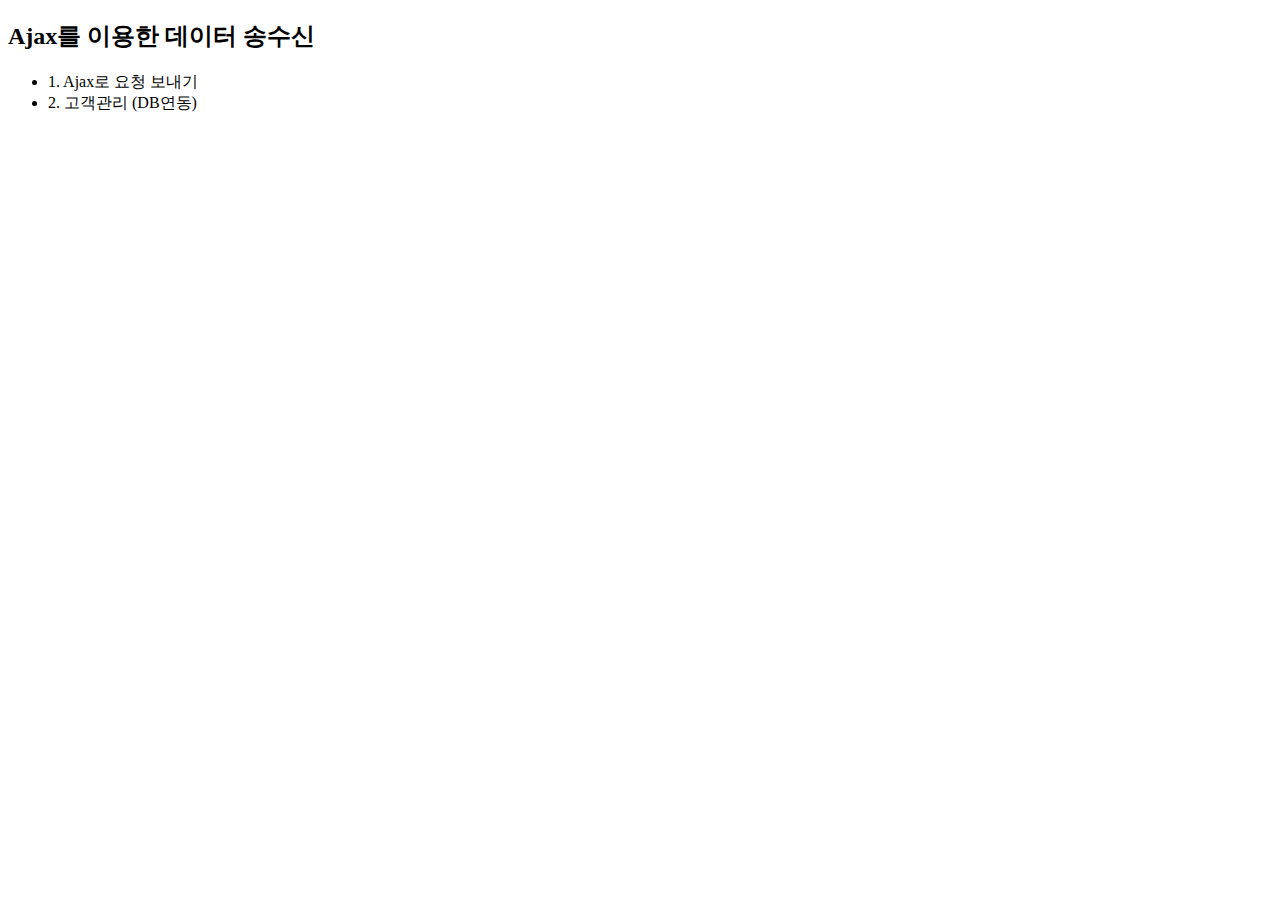
<file: ajaxtest/src/main/resources/templates/index.html>
<!DOCTYPE html>
<html lang="ko" xmlns:th="http://thymeleaf.org">
<head>
    <meta charset="UTF-8">
    <meta name="viewport" content="width=device-width, initial-scale=1.0">
    <title>Ajax Test</title>
</head>
<body> 
    <h2>Ajax를 이용한 데이터 송수신</h2>

    <ul>
        <li><a th:href="@{/ajaxForm1}">1. Ajax로 요청 보내기</a></li>
        <li><a th:href="@{/customer}">2. 고객관리 (DB연동) </a></li>
    </ul>

</body>
</html>
</file>
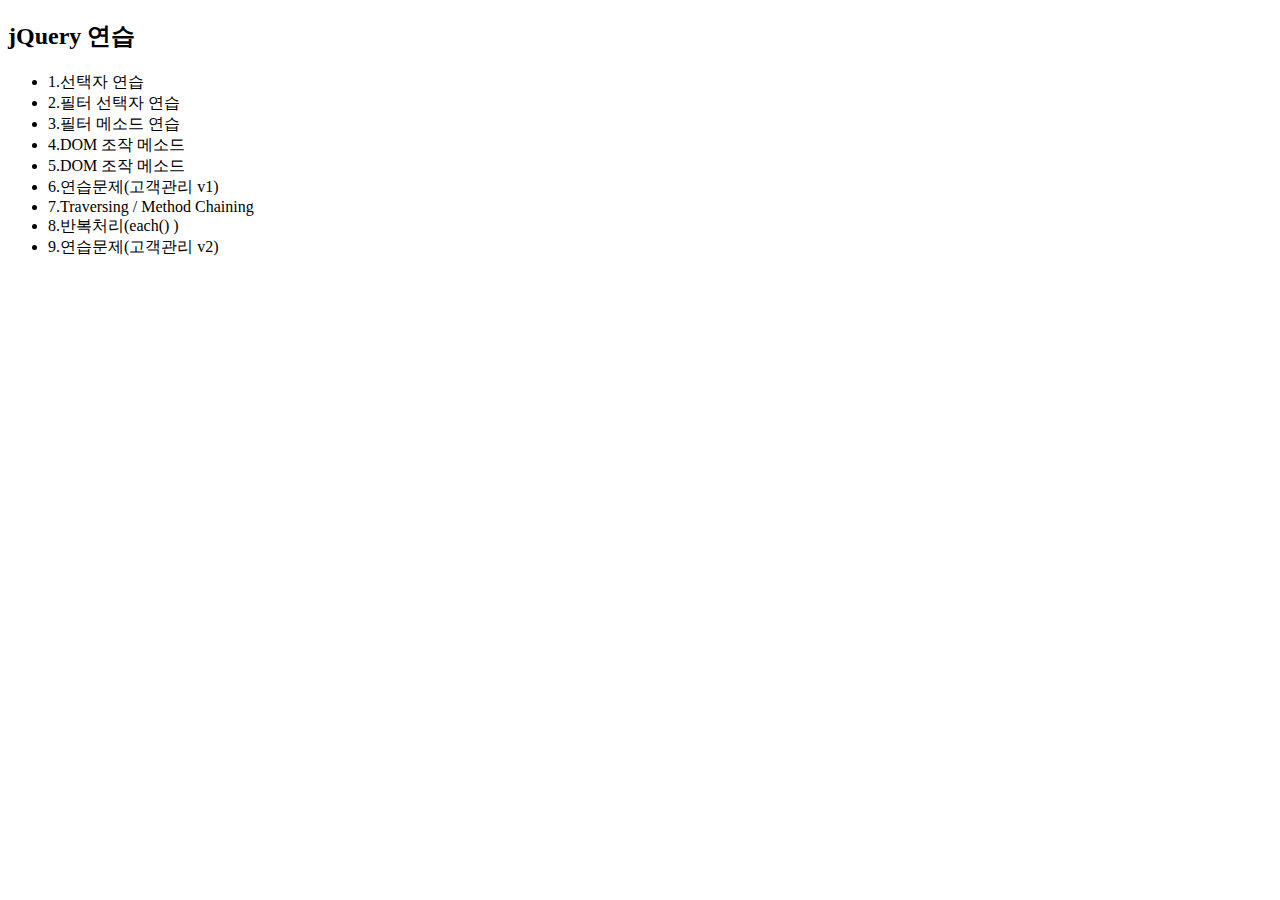
<file: jquery1/src/main/resources/templates/index.html>
<!DOCTYPE html>
<html xmlns:th="http://www.thymeleaf.org">

<head>
	<meta charset="UTF-8">
	<title>Insert title here</title>
	<script th:src="@{/script/jquery-3.7.1.min.js}"></script>
	<script>
		// 문서가 준비되면 function()을 실행 
		/* jQuery('document').ready(function(){
			alert("aaaa");
		}); // document body가 모두 준비되면 이걸 실행하세요! , 오류나 경고창이 안나옴 ~
		
		$('document').ready(function(){
			alert("aaaa");
		}); */
		/*  $(function(){
			let tag = $("h2") // h2관련된 태그에 접근을 한다 
			//tag.css("color","red","backgrounColor","yellow") //속성명-값 한 쌍임 
			tag.css({"color":"red","background-color":"yellow"}); //속성명-값 한 쌍임 
		});  */
		$(function () {
			let result = $("h2").css({ "color": "red", "background-color": "yellow" }); //속성명-값 한 쌍임 
			console.log(result);
		});


	</script>
</head>

<body>
	<h2>jQuery 연습</h2>
	<ul>
		<li><a th:href="@{/selector}">1.선택자 연습</a></li>
		<li><a th:href="@{/filter}">2.필터 선택자 연습</a></li>
		<li><a th:href="@{/filter_method}">3.필터 메소드 연습</a></li>

		<li><a th:href="@{/manipulation}">4.DOM 조작 메소드 </a></li>
		<li><a th:href="@{/classTest}">5.DOM 조작 메소드 </a></li>
		<li><a th:href="@{/exam1}">6.연습문제(고객관리 v1) </a></li>
		<li><a th:href="@{/traversing}">7.Traversing / Method Chaining</a></li>
		<li><a th:href="@{/each}">8.반복처리(each() )</a></li>
		<li><a th:href="@{/customer}">9.연습문제(고객관리 v2) </a></li>
		
	</ul>

</body>
</file>
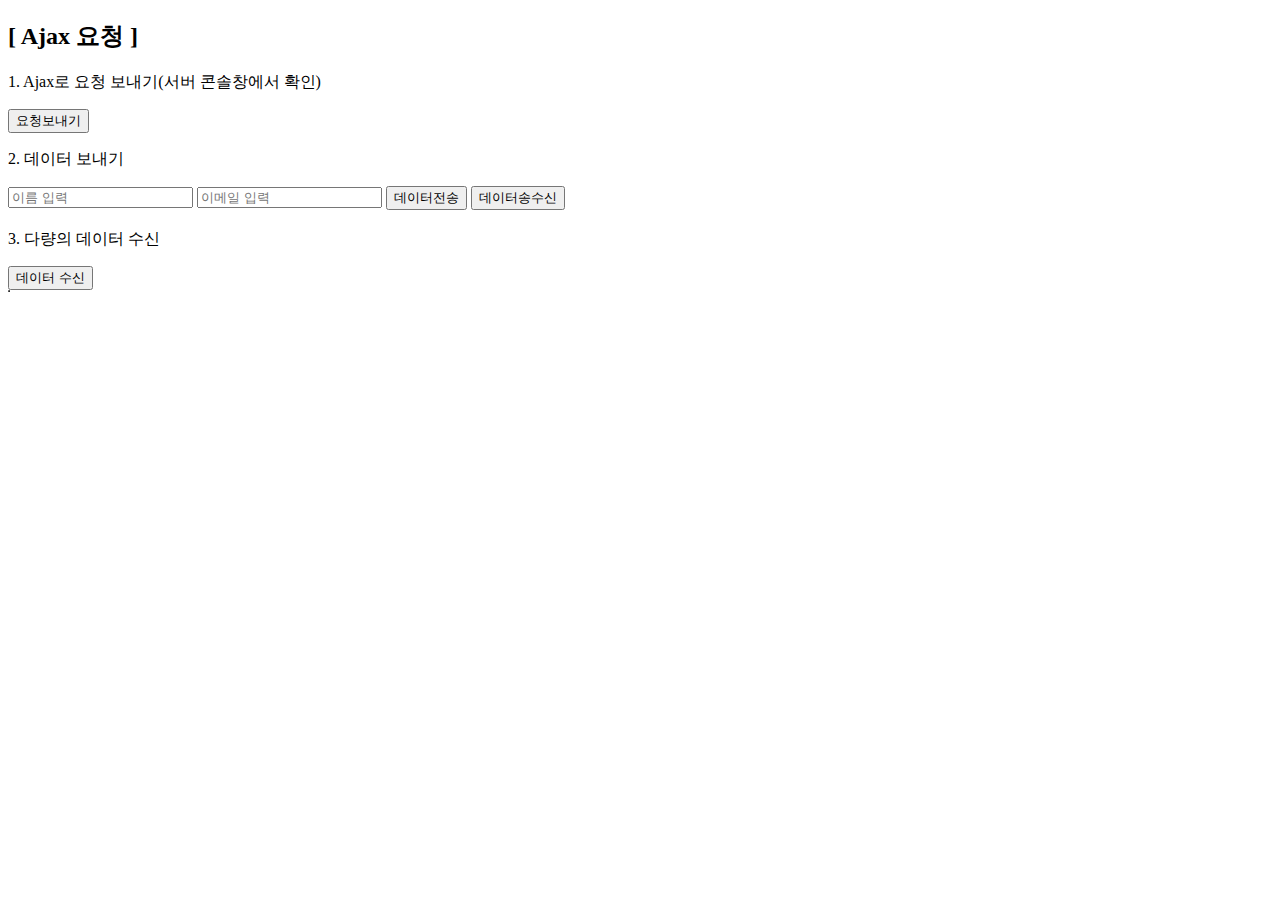
<file: ajaxtest/src/main/resources/templates/ajaxForm1.html>
<!DOCTYPE html>
<html lang="ko" xmlns:th="http://thymeleaf.org">
<head>
    <meta charset="UTF-8">
    <meta name="viewport" content="width=device-width, initial-scale=1.0">
    <title>Ajax 데이터 송수신</title>
    <script th:src="@{/script/jquery-3.7.1.min.js}"></script>
    <script>
        $(function(){
            $("#reqBtn1").on("click",ajax_req1);
            $("#reqBtn2").on("click",ajax_req2);
            $("#reqBtn3").on("click",ajax_req3);
            $("#reqBtn4").on("click",ajax_req4);

        });

        function ajax_req1() {
            $.ajax({
                url:"ajaxReq1"
                , method:"GET"
                , success : function (resp) {
                    alert("성공!"+resp);
                }
                , error : function (resp) {
                    alert("실패!"+resp)
                }
            })
        }

        function ajax_req2() {
            let username =  $("#username").val();
            let email =  $("#email").val();

            // let sendData ='{"username":username,"email":email}';  // JSON 형태로 변환 (Map형태)
            // JSON.parse(sendData) // 껍데기 벗겨서 완전한 JSON형태로 변환
            // JSON.stringify(sendData) // JSON형태를 문자열로 변환

            let sendData ={"username":username,"email":email};  // JSON 형태로 변환 (Map형태)
            
            $.ajax({
                url:"ajaxReq2",
                method:"POST",
                data:sendData,
                success: function (resp) {
                    $("#result").html("<span style='color:red;'>"+resp+"</span>");
                    
                }
            })
        }

        function ajax_req3() {
            let username =  $("#username").val();
            let email =  $("#email").val();
            
            let sendData ={"username":username,"email":email};  // JSON 형태로 변환 (Map형태)
            
            $.ajax({
                url:"ajaxReq3",
                method:"POST",
                data:sendData,
                success: function (resp) {
                    let data =`이름 : ${resp["username"]} <br>이메일 : ${resp["email"]}`;
                    $("#result").html("<span style='color:red;'>"+data+"</span>");
                }
            })
        }

        function ajax_req4() {
            $.ajax({
                url:"ajaxReq4",
                method:"GET",
                success: output // 함수 연결만 해줌, 인자는 자동으로 넘어감
            })
        }

        function output(resp) {
            let str= "<tr> <th>이름</th> <th>이메일</th> </tr>";
            $.each(resp,function(index, item){
                let data = `<tr> 
                                <td>${item["username"]}</td>
                                <td>${item["email"]}</td>
                            <tr>`;
                str+=data;
            })  
            $("#result2").html(str);
        }
    </script>

</head>
<body>
    
    <div class="container">
        <h2>[ Ajax 요청 ]</h2>
        <p>1. Ajax로 요청 보내기(서버 콘솔창에서 확인)</p>
        <input type="button" id="reqBtn1" value="요청보내기">
        <br>
        
        <p>2. 데이터 보내기</p>
            <input type="text" id="username" placeholder="이름 입력">
            <input type="text" id="email" placeholder="이메일 입력">
            <input type="button" id="reqBtn2" value="데이터전송">
            <input type="button" id="reqBtn3" value="데이터송수신">
        <br>

        <h3 id="result"></h3>
        
        <p>3. 다량의 데이터 수신</p>
            <input type="button" id="reqBtn4" value="데이터 수신">

        <table id="result2" border="1"></table>

    </div>
    
</body>
</html>
</file>
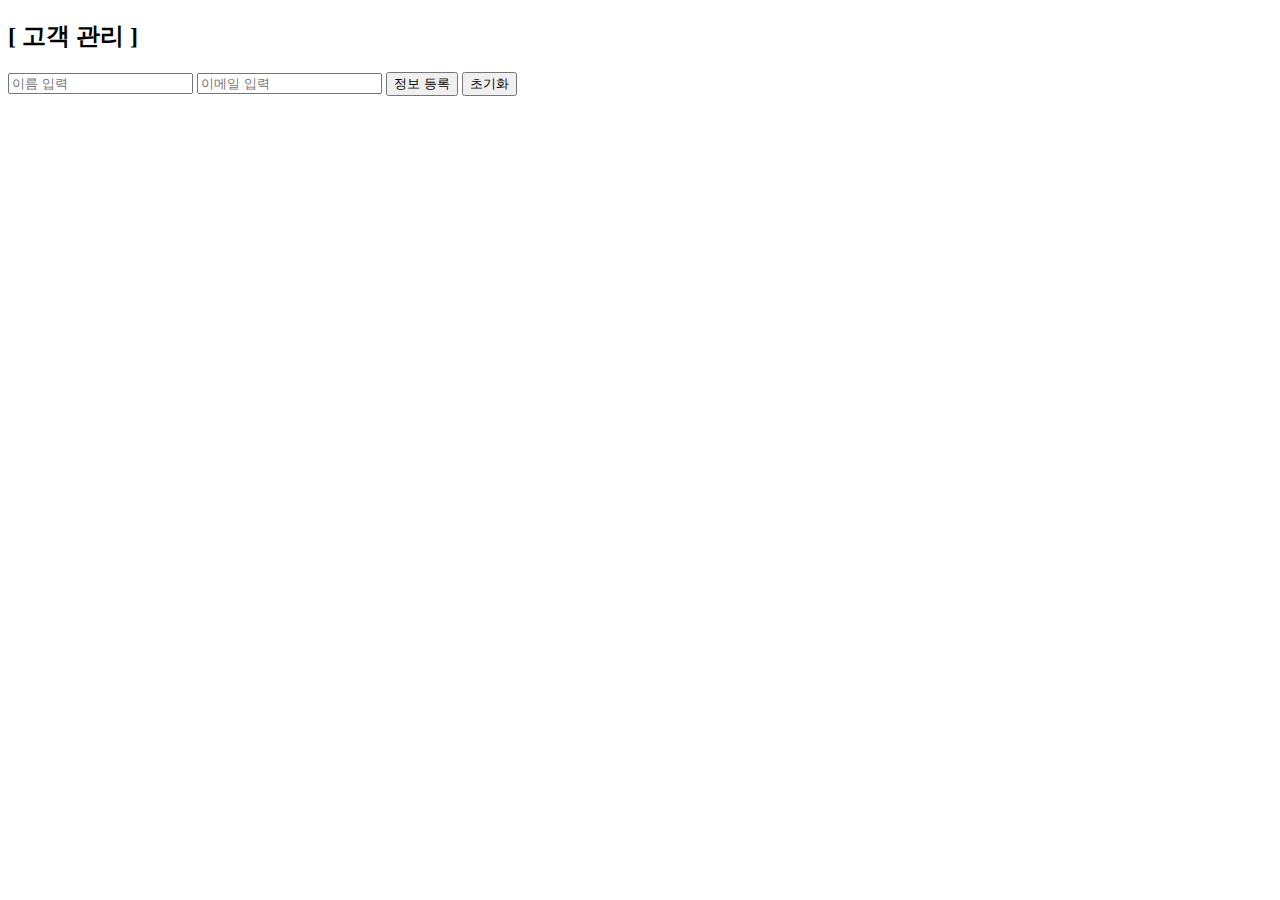
<file: ajaxtest/src/main/resources/templates/customer.html>
<!DOCTYPE html>
<html lang="ko" xmlns:th="http://thymeleaf.org">
<head>
    <meta charset="UTF-8">
    <meta name="viewport" content="width=device-width, initial-scale=1.0">
    <title>고객관리</title>
    <script th:src="@{/script/jquery-3.7.1.min.js}"></script>

    <script>
        $(function () {
            $("#add").on("click",add);
            init(); // DB에 존재하는 전체 데이터 
        })
        
        function init() {
            $.ajax({
                url:"selectAll",
                method:"GET",
                success: output
            })                              
        }
        // 모든 정보를 출력하는 함수 [{dto},{dto},{dto},...]
        function output(resp) {
            let receivedData = '';
            $.each(resp, function(index, item) {
                receivedData += `
                                <div>
                                    번호 : ${item["customerNum"]} /
                                    이름 : ${item["username"]} /
                                    이메일 : ${item["email"]} 
                                    <input type="button" class="delBtn" value="삭제" data_no="${item['customerNum']}">
                                </div>`;
            });
            $("#result").html(receivedData);
            $(".delBtn").on("click", deleteCustomer);
        }

        // 고객 정보 삭제 함수
        function deleteCustomer() {
            let data = $(this); // input 태그
            if(!confirm("정말 삭제하겠습니까? ")) return;
            $.ajax({
                url:"delete",
                method:"GET",
                data : {"customerNum":data.attr("data_no") },
                success: function(resp) {
                    if(resp){
                        data.parent().remove();
                    }
                }
            })
        }

        // 사용자가 입력한 정보를 DB에 저장
        function add() {
            let username = $("#username").val();
            let email    = $("#email").val();

            let sendData = { "username": username, "email": email };  // JSON 형태로 변환 (Map형태)

            $.ajax({
                url: "insert",
                method: "POST",
                data: sendData,
                success: function (resp) {
                    let receivedData = `
                                        <div>
                                            번호 : ${resp["customerNum"]} /
                                            이름 : ${resp["username"]} /
                                            이메일 : ${resp["email"]} 
                                            <input type="button" class="delBtn" value="삭제" data_no="${resp['customerNum']}">
                                        </div>`;
                    $("#result").prepend(receivedData);
                    $(".delBtn").on("click", deleteCustomer);
                }
            })
        }
        
    </script>

</head>
<body>
    <div class="container">

        <h2> [ 고객 관리 ] </h2>
        <form>
            <input type="text" id="username" placeholder="이름 입력">
            <input type="text" id="email" placeholder="이메일 입력">
            
            <input type="button" id="add" value="정보 등록">
            <input type="reset"  value="초기화">
        </form>

        <p id="result"></p>

    </div>
        


</body>
</html>
</file>
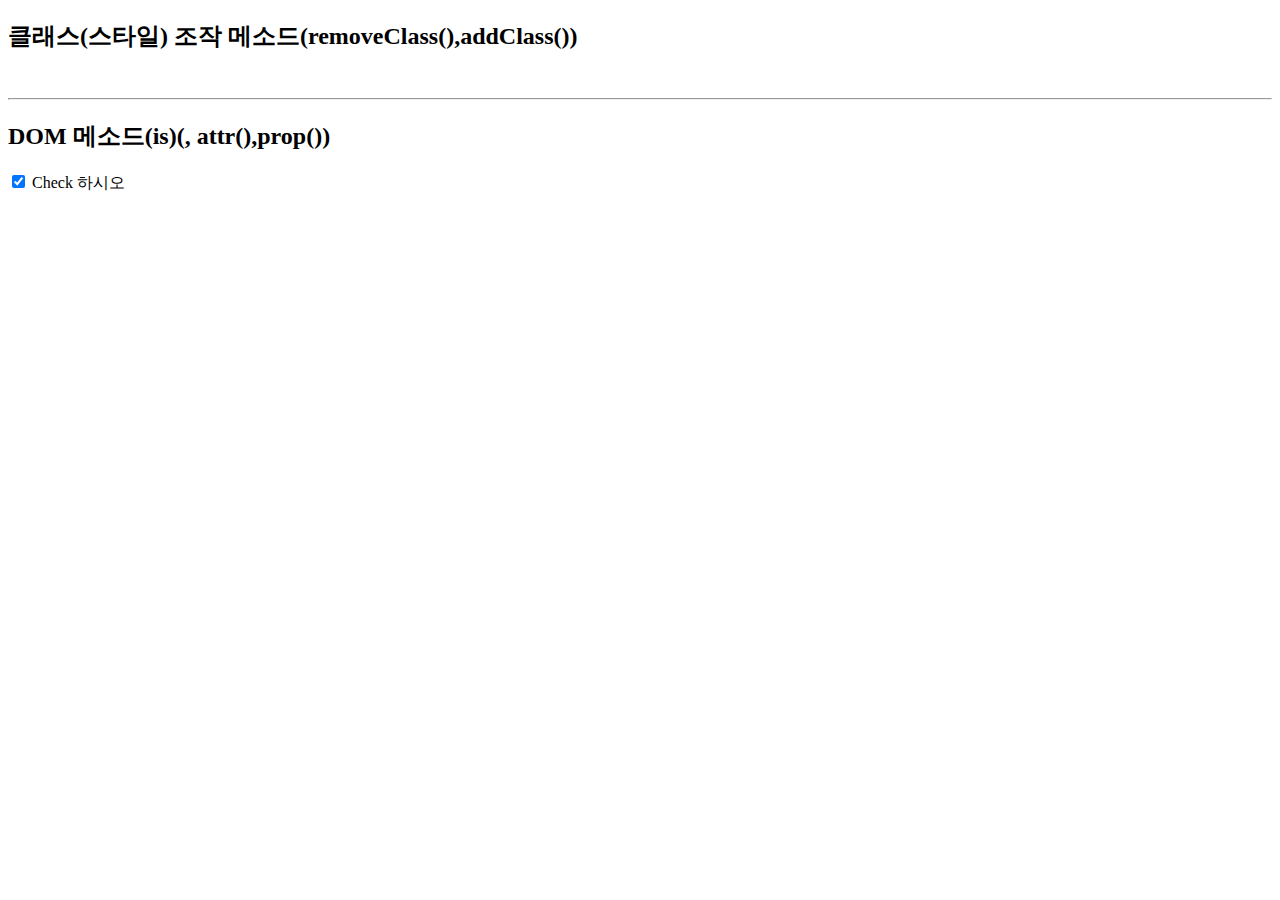
<file: jquery1/src/main/resources/templates/classTest.html>
<!DOCTYPE html>
<html lang="en" xmlns:th="http://www.thymeleaf.org">

<head>
    <meta charset="UTF-8">
    <meta name="viewport" content="width=device-width, initial-scale=1.0">
    <title>클래스 조작 메소드</title>
    <script th:src="@{/script/jquery-3.7.1.min.js}"></script>
    <style>
        img {
            background: #555;
        }

        img.type1 {
            background: rgba(186, 204, 79);
        }

        img.type2 {
            background: #a13d93;
        }

        img.type3 {
            background: #6acadd;
        }

        img.type4 {
            background: #dc7b7b;
        }

        img.type5 {
            background: #9beb9f;
        }
    </style>
    <script>
        $(function () {
            $("img").on("click", function () {
                let n = Math.ceil(Math.random() * 5);
                let existClass = $(this).attr('class');
                console.log(existClass)
                $(this).removeClass(existClass).addClass("type" + n);
            })

            $("input").on('change', function () {
                let status = $(this);
                console.log(status);
                $("#result").html(
                    ".attr('checked'): <b>" + status.attr("checked") + "</b><br>" +
                    ".prop('checked'): <b>" + status.prop("checked") + "</b><br>" +
                    ".is('checked'): <b>" + status.is("checked") + "</b><br>"



                );
            })



        });
    </script>
</head>

<body>

    <h2>클래스(스타일) 조작 메소드(removeClass(),addClass())</h2>
    <div>
        <img th:src="@{/images/dog1.png}" alt="" class="type5">
        <img th:src="@{/images/dog2.png}" alt="">
        <img th:src="@{/images/dog3.png}" alt="">
        <img th:src="@{/images/dog4.png}" alt="">
        <img th:src="@{/images/dog5.png}" alt="">

    </div>
    <hr>
    <h2>DOM 메소드(is)(, attr(),prop())</h2>
    <p>
        <input type="checkbox" id="check1" checked="checked">
        <label for="check1">Check 하시오</label><br>
    <div id="result"></div>


    </p>


</body>

</html>
</file>
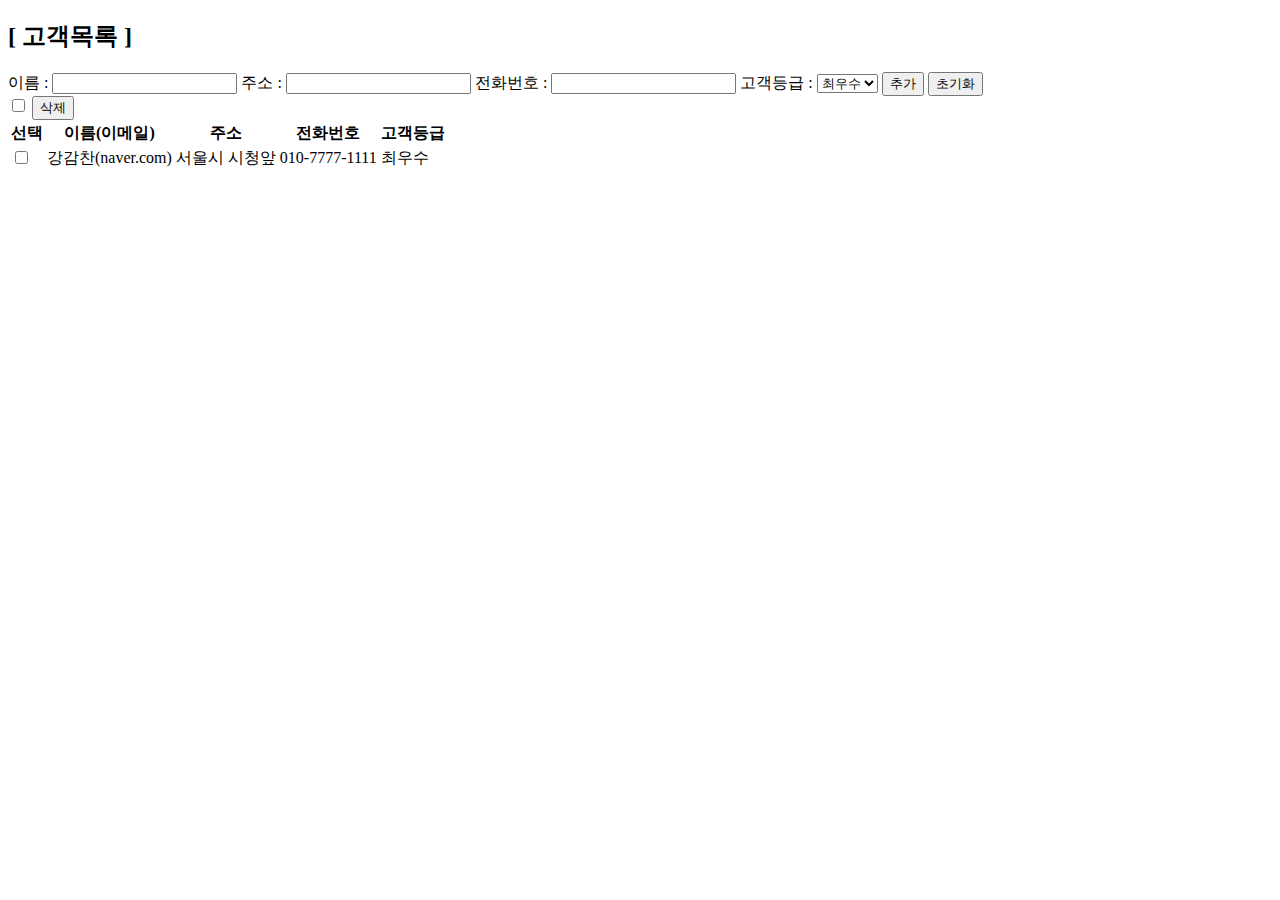
<file: jquery1/src/main/resources/templates/customer.html>
<!DOCTYPE html>
<html lang="ko" xmlns:th="http://www.thymeleaf.org">

<head>
    <meta charset="UTF-8">
    <meta name="viewport" content="width=device-width, initial-scale=1.0">
    <title>Customer Exam V02</title>

    <link rel="stylesheet" th:href="@{/style/customer.css}">    

    <script th:src="@{/script/jquery-3.7.1.min.js}"></script>
    <script>
        $(function () {
            // 멤버 선택
            $("#checkAll").on("click", function () {
                if ($(this).is(":checked")) {       // is() : 판단 여부 동적으로 확인
                    $("#memberTable input[type='checkbox']").prop("checked", true);     // prop() : 동적으로 상태 변환
                }
                else $("#memberTable input:checkbox").prop("checked", false);
            })

            // 멤버 삭제
            $("#deleteMember").on("click", function () {
                let data = $("#memberTable input:checkbox:checked").parent().parent(); // 부모의 부모 : tr태그
                console.log(data)
                data.remove();
            })

            // 멤버 추가
            $("#insertMember").on("click", memberAdd);

            function memberAdd() {
                let name = $("#name").val();
                let addr = $("#addr").val();
                let phone = $("#phone").val();
                let grade = $("#grade option:selected").val();
                let data = `<tr>
                                <td><input type="checkbox"></td>
                                <td>${name}</td>
                                <td>${addr}</td>
                                <td>${phone}</td>
                                <td>${grade}</td>
                            </tr>`;
                $("#memberTable").append(data);
                resetAll();
            }

            // 등록 상자 초기화
            function resetAll() {
                $("#name").val('');
                $("#addr").val('');
                $("#phone").val('');
                $("#grade").val("최우수");
            }
        });
    </script>
</head>

<body>
    <div id="container"></div>

    <h2 id="title">[ 고객목록 ]</h2>
    <div >
        <!-- 고객정보 입력창 -->
        <form action="" id="inputForm">
            이름 : <input type="text" id="name">
            주소 : <input type="text" id="addr">
            전화번호 : <input type="text" id="phone">
            고객등급 : 
            <select name="grade" id="grade">
                <option value="최우수">최우수</option>
                <option value="우수">우수</option>
                <option value="일반">일반</option>
            </select>
            <input type="button" id="insertMember" value="추가">
            <input type="reset" id="resetMember" value="초기화">
        </form>
    </div>
    

    <div id="action">
        <input type="checkbox" id="checkAll">
        <input type="button" id="deleteMember" value="삭제"> <!--this 위의를 싿다 날려야-->
    </div>
    <table id="memberTable">
        <tr>
            <th>선택</th>
            <th>이름(이메일)</th>
            <th>주소</th>
            <th>전화번호</th>
            <th>고객등급</th>
        </tr>
        <tr>
            <td><input type="checkbox"></td>
            <td>강감찬(naver.com)</td>
            <td>서울시 시청앞</td>
            <td>010-7777-1111</td>
            <td>최우수</td>
        </tr>

        

    </table>


</body>

</html>
</file>
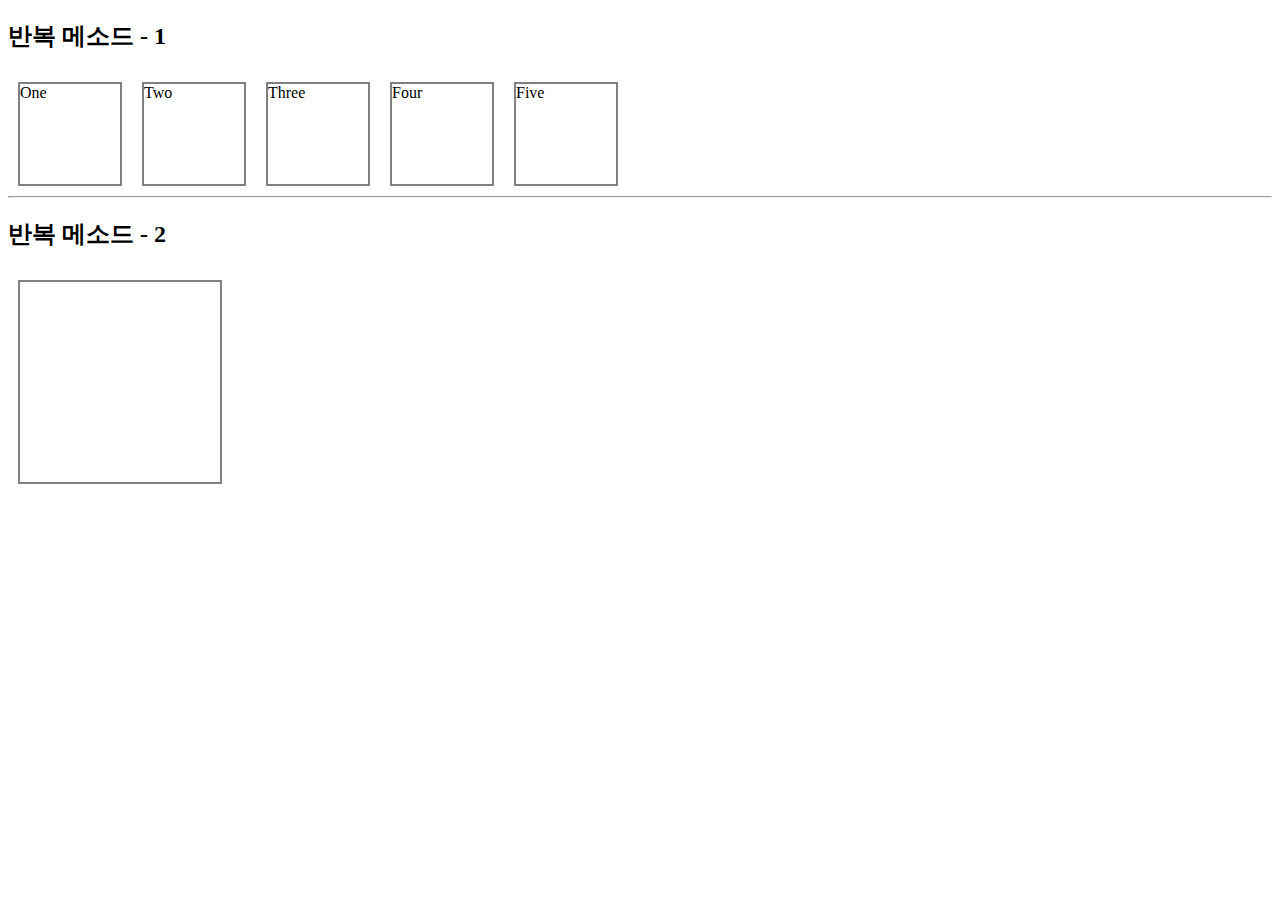
<file: jquery1/src/main/resources/templates/each.html>
<!DOCTYPE html>
<html lang="ko" xmlns:th="http://www.thymeleaf.org">
<head>
    <meta charset="UTF-8">
    <meta name="viewport" content="width=device-width, initial-scale=1.0">
    <title>반복 메소드 (each)</title>
    <style>
        div{
            width: 100px;
            height: 100px;
            border: 2px solid gray;
            float: left;
            margin: 10px;
        }
        hr{
            clear: both;
        }
        
        div#item{
            width: 200px;
            height: 200px;
            border: 2px solid gray;
            
        }
    </style>
    <script th:src="@{/script/jquery-3.7.1.min.js}"></script>
    <script>
        $(function(){
            let color=['red','orange','blue','yellow','green'];
            let tag = $("div");
            console.log(tag.length);
            $.each(tag, function (index, item) {
                $(this).css("background-color",color[index]);
            });

            // 1초마다 색깔을 3종류 난수로 발생
            setInterval(changeColor,1000);
            
            function changeColor(){
                let x = Math.floor(Math.random()*256);
                let y = Math.floor(Math.random()*256);
                let z = Math.floor(Math.random()*256);
                // let color = "rgb(" + x + "," + y + "," + z + ")";
                let color = `rgb(${x},${y},${z})`;
                $("#item").css("background-color",color);
            };
        })
    </script>
</head>
<body>
    <h2>반복 메소드 - 1</h2>
    
    <div>One</div>
    <div>Two</div>
    <div>Three</div>
    <div>Four</div>
    <div>Five</div>
    
    <hr>

    <h2>반복 메소드 - 2</h2>
    <div id="item"></div>

</body>
</html>
</file>
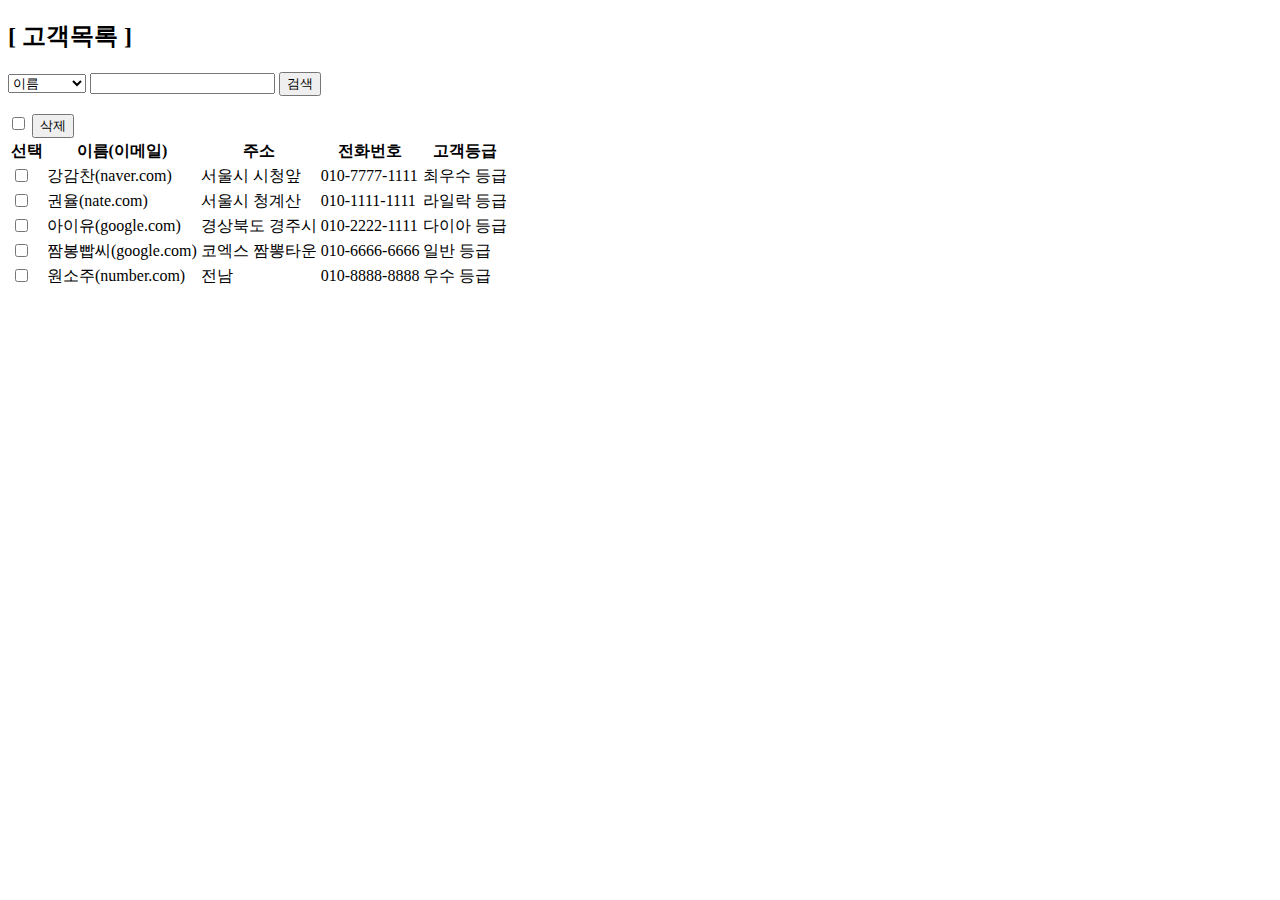
<file: jquery1/src/main/resources/templates/exam1.html>
<!DOCTYPE html>
<html lang="ko" xmlns:th="http://www.thymeleaf.org">

<head>
    <meta charset="UTF-8">
    <meta name="viewport" content="width=device-width, initial-scale=1.0">
    <title>Document</title>
    <script th:src="@{/script/jquery-3.7.1.min.js}"></script>
    <script>
        // $(함수) - ready(랜더링 하기 전) == load(랜더링까지 마친 상태) 
        //  함수 : anonymous function
        //  jQuery 객체 ==> $("선택자") ==> CSS선택자
        // event 입히기 : on() == addEventListener()

        $(function () {
            $("#checkAll").on("click", function () {
                if ($(this).is(":checked")) {       // is() : 판단 여부 동적으로 확인
                    $("#memberTable input[type='checkbox']").prop("checked", true);     // prop() : 동적으로 상태 변환
                }
                else $("#memberTable input:checkbox").prop("checked", false);
            })
            //
            $("#deleteMember").on("click", function () {
                let data = $("#memberTable input:checkbox:checked").parent().parent(); // 부모의 부모 : tr태그
                console.log(data)
                data.remove();
            })

        });
    </script>
</head>

<body>
    <div id="container"></div>

    <h2 id="title">[ 고객목록 ]</h2>
    <div>
        <form action="" method="POST">
            <select name="searchType" id="">
                <option value="name">이름</option>
                <option value="grade">고객 등급</option>

            </select>
            <input type="text" name="searchText">
            <input type="button" value="검색">

        </form>
    </div><br>
    <div id="action">
        <input type="checkbox" id="checkAll">
        <input type="button" id="deleteMember" value="삭제"> <!--this 위의를 싿다 날려야-->
    </div>
    <table id="memberTable">
        <tr>
            <th>선택</th>
            <th>이름(이메일)</th>
            <th>주소</th>
            <th>전화번호</th>
            <th>고객등급</th>
        </tr>
        <tr>
            <td><input type="checkbox"></td>
            <td>강감찬(naver.com)</td>
            <td>서울시 시청앞</td>
            <td>010-7777-1111</td>
            <td>최우수 등급</td>
        </tr>
        <tr>
            <td><input type="checkbox"></td>
            <td>권율(nate.com)</td>
            <td>서울시 청계산</td>
            <td>010-1111-1111</td>
            <td>라일락 등급</td>
        </tr>
        <tr>
            <td><input type="checkbox"></td>
            <td>아이유(google.com)</td>
            <td>경상북도 경주시</td>
            <td>010-2222-1111</td>
            <td>다이아 등급</td>
        </tr>
        <tr>
            <td><input type="checkbox"></td>
            <td>짬봉빱씨(google.com)</td>
            <td>코엑스 짬뽕타운</td>
            <td>010-6666-6666</td>
            <td>일반 등급</td>
        </tr>
        <tr>
            <td><input type="checkbox"></td>
            <td>원소주(number.com)</td>
            <td>전남</td>
            <td>010-8888-8888</td>
            <td>우수 등급</td>
        </tr>

    </table>


</body>

</html>
</file>
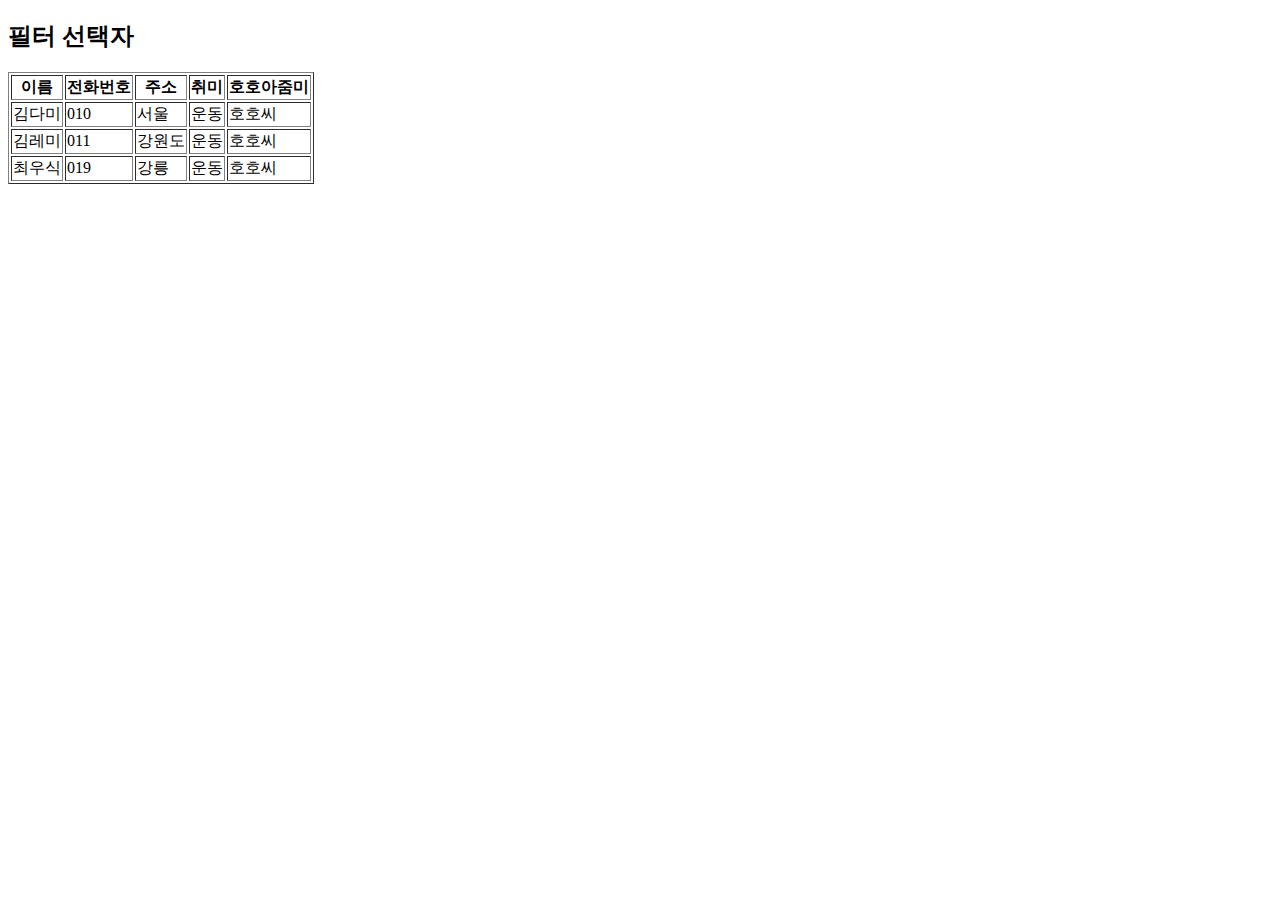
<file: jquery1/src/main/resources/templates/filter.html>
<!DOCTYPE html>
<html lang="en" xmlns:th="http://www.thymeleaf.org">

<head>
    <title>필터선택자</title>
    <meta charset="UTF-8">
    <meta name="viewport" content="width=device-width, initial-scale=1.0">
    <style>

    </style>
    <script th:src="@{/script/jquery-3.7.1.min.js}"></script>
    <script>
        $(function () {
            $("tr:first").css("background-color", "gray"); //인덱스는 0번부터 시작이라는 것 
            $("tr:odd").css("background-color", "pink"); //인덱스는 0번부터 시작이라는 것 
            $("td:nth-child(3n+1)").css("color", "blue");
            $("td:nth-child(3n+2)").css("font-style", "italic");
        });


    </script>
</head>

<body>
    <h2>필터 선택자</h2>
    <table border="1">
        <tr>
            <th>이름</th>
            <th>전화번호</th>
            <th>주소</th>
            <th>취미</th>
            <th>호호아줌미</th>

        </tr>
        <tr>
            <td>김다미</td>
            <td>010</td>
            <td>서울</td>
            <td>운동</td>
            <td>호호씨 </td>
        </tr>
        <tr>
            <td>김레미</td>
            <td>011</td>
            <td>강원도</td>
            <td>운동</td>
            <td>호호씨 </td>
        </tr>
        <tr>
            <td>최우식</td>
            <td>019</td>
            <td>강릉</td>
            <td>운동</td>
            <td>호호씨 </td>
        </tr>


    </table>


</body>

</html>
</file>
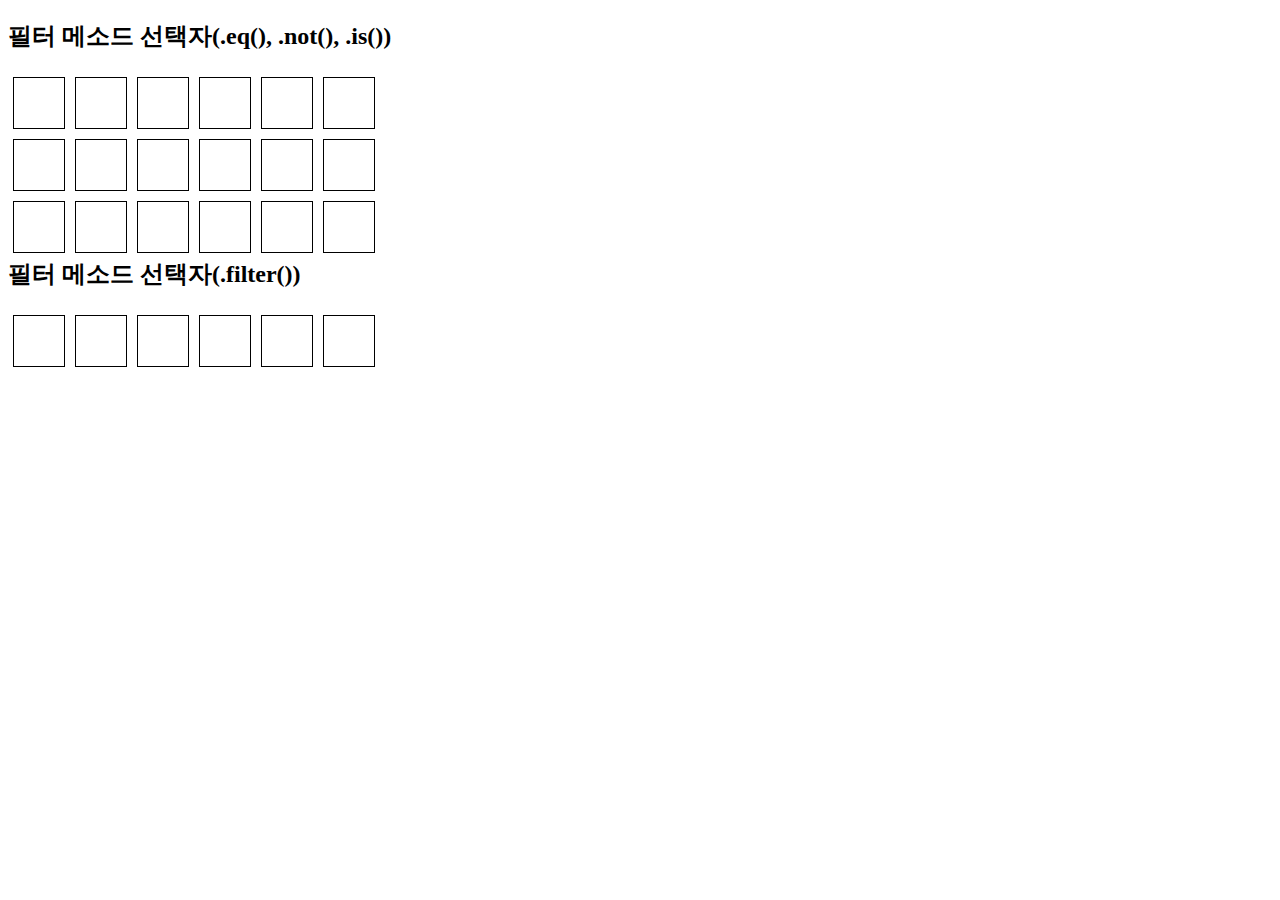
<file: jquery1/src/main/resources/templates/filter_method.html>
<!DOCTYPE html>
<html lang="en" xmlns:th="http://www.thymeleaf.org">

<head>
    <meta charset="UTF-8">
    <meta name="viewport" content="width=device-width, initial-scale=1.0">
    <title>Document</title>
    <style>
        div.item1,
        div.item2,
        div.item3,
        div.item4 {
            width: 50px;
            height: 50px;
            border: 1px solid black;
            float: left;
            margin: 5px;
        }

        div.first,
        div.second,
        div.third,
        div.fourth,
        h2 {
            clear: both;
        }
    </style>
    <script th:src="@{/script/jquery-3.7.1.min.js}"></script>
    <script>
        $(function () {
            $("div.item1").eq(2).css({ "background": "orange", "border": "2px dotted red" })
            $("div.item2:nth-child(2n)").css({ "background": "yellow" }) // 1번부터 시작이고,, 인덱스는 0부터 ㅅ작 
            $("div.item2").not(":nth-child(2n)").css({ "background": "silver" }) // 객체 반환 
            $("div.item3").each(function () {
                if ($(this).is('.choice')) {
                    $(this).css({ "background": "green" })
                }
            })
            //
            //$("div.item4").css("background", "#c9ebcc"); // $("div.item4")객체 , $("div.item4").css("background", "#c9ebcc")도 제이쿼리 객체
            //$("div.item4").css("background", "#c9ebcc").length; // 6개 다시 반환 
            $("div.item4").css("background", "#c9ebcc").filter(".middle").css("border", "2px solid red"); // 6개 6개 3개
            // 메소드 체이닝 
        });


    </script>
</head>

<body>
    <h2>필터 메소드 선택자(.eq(), .not(), .is())</h2>
    <div class="first">
        <div class="item1"></div>
        <div class="item1"></div>
        <div class="item1"></div>
        <div class="item1"></div>
        <div class="item1"></div>
        <div class="item1"></div>
    </div>
    <div class="second">
        <div class="item2"></div>
        <div class="item2"></div>
        <div class="item2"></div>
        <div class="item2"></div>
        <div class="item2"></div>
        <div class="item2"></div>

    </div>
    <div class="third">
        <div class="item3"></div>
        <div class="item3 choice"></div>
        <div class="item3"></div>
        <div class="item3"></div>
        <div class="item3 choice"></div>
        <div class="item3"></div>
    </div>


    <h2>필터 메소드 선택자(.filter())</h2>
    <div class="fourth">
        <div class="item4"></div>
        <div class="item4"></div>
        <div class="item4"></div>
        <div class="item4 middle"></div>
        <div class="item4 middle"></div>
        <div class="item4 middle"></div>
    </div>

</body>

</html>
</file>
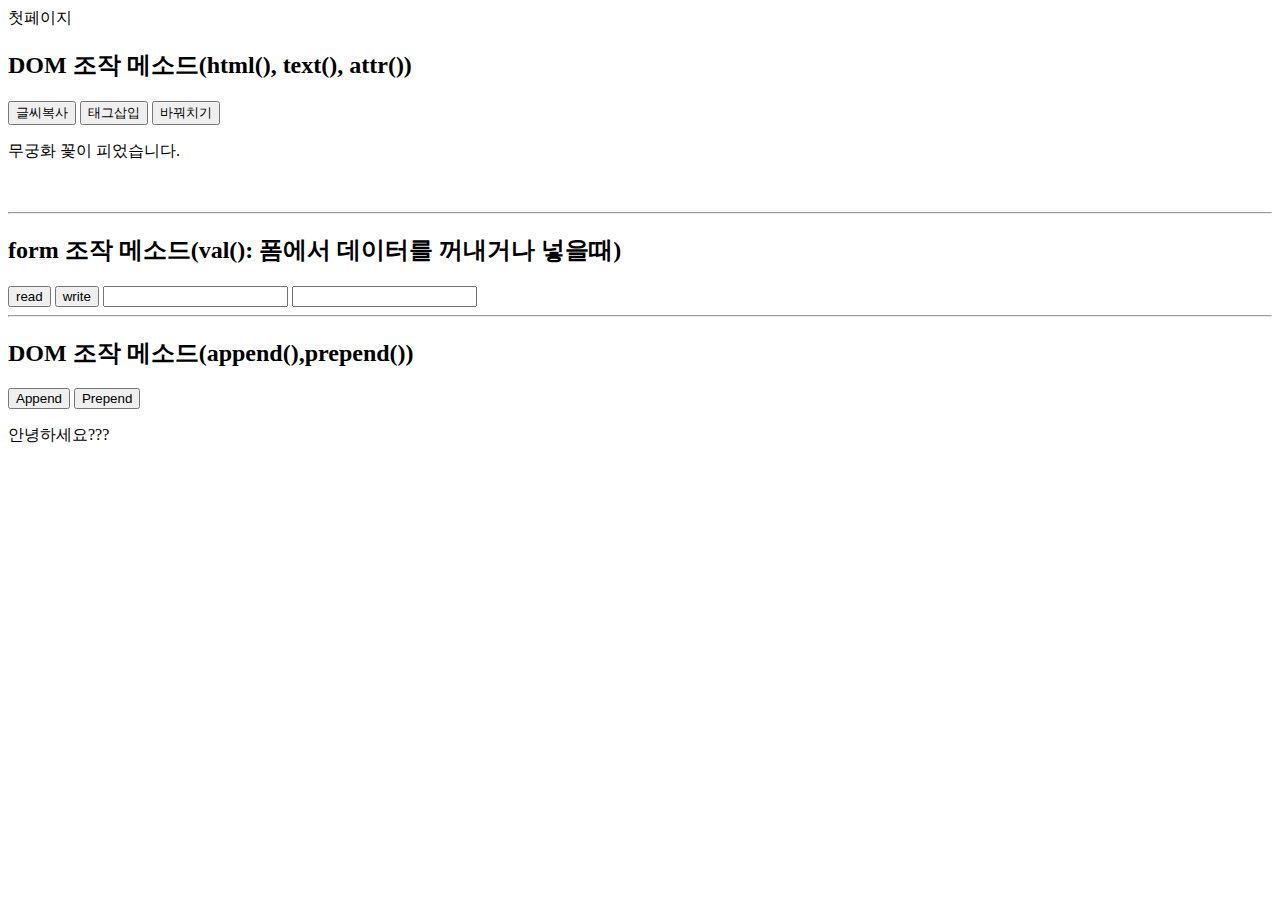
<file: jquery1/src/main/resources/templates/manipulation.html>
<!DOCTYPE html>
<html lang="en" xmlns:th="http://www.thymeleaf.org">

<head>
    <meta charset="UTF-8">
    <meta name="viewport" content="width=device-width, initial-scale=1.0">
    <title>DOM 조작 메소드</title>

    <script th:src="@{/script/jquery-3.7.1.min.js}"></script>
    <script>
        $(function () {
            $("#btn1").on('click', function () {
                let mytext = $("p#mytext").text(); // 값을 읽어서 변수에 대입 
                $("#target").text(mytext); // 읽어온 데이터를 집어 넣는다. 

            })

            $("#btn2").on('click', function () {
                let text = "무궁화 <b style:color=red;>꽃</b>이 피었습니다."
                $("#target").html(text); // 읽어온 데이터를 해석해서 넣는다 

            })
            $("#btn3").on('click', function () {
                let img = $("img").attr("src");
                alert(img);
                // attr은 전달인자 2개면 set을 한다! 바꿔치기 
                $("img").attr("src", "/images/smile3.png")

            })
            $("#read").on('click', function () {
                let temp1 = $("#temp1").val() // 값을 읽을때 
                console.log("sdfsdfsdf");
                console.log(temp1);
                $("#target").html(temp1)
            })
            $("#write").on('click', function () {
                let temp2 = $("#target").html() // 값을 읽을때 
                console.log(temp2);
                $("#temp2").val(temp2)
            })

            $("#append").on('click', function () {
                let data = "<div>반갑습니다.</div>";
                $("#result").append(data);// #result의 마지막 자식요소로 삽입
            })
            $("#prepend").on('click', function () {
                let data = "<div>잘지내셨나용!.</div>";

                $("#result").prepend(data); // #result의 첫째 자식 요소로 삽입
            })

        });
    </script>
</head>

<body>
    <a th:href="@{/}">첫페이지</a>
    <h2>DOM 조작 메소드(html(), text(), attr())</h2>
    <p>
        <input type="button" id="btn1" value="글씨복사">
        <input type="button" id="btn2" value="태그삽입">
        <input type="button" id="btn3" value="바꿔치기">


    </p>
    <p id="mytext">무궁화 꽃이 피었습니다.</p>
    <p id="target"></p>
    <p><img th:src="@{/images/smile2.png}" alt=""></p>

    <hr>
    <h2>form 조작 메소드(val(): 폼에서 데이터를 꺼내거나 넣을때)</h2>
    <div>
        <input type="button" id="read" value="read">
        <input type="button" id="write" value="write">
        <input type="text" id="temp1">
        <input type="text" id="temp2">

    </div>
    <hr>
    <h2>DOM 조작 메소드(append(),prepend())</h2>
    <div>
        <input type="button" id="append" value="Append">
        <input type="button" id="prepend" value="Prepend">

        <p id="result">
            <span>안녕하세요???</span>
        </p>
    </div>


</body>

</html>
</file>
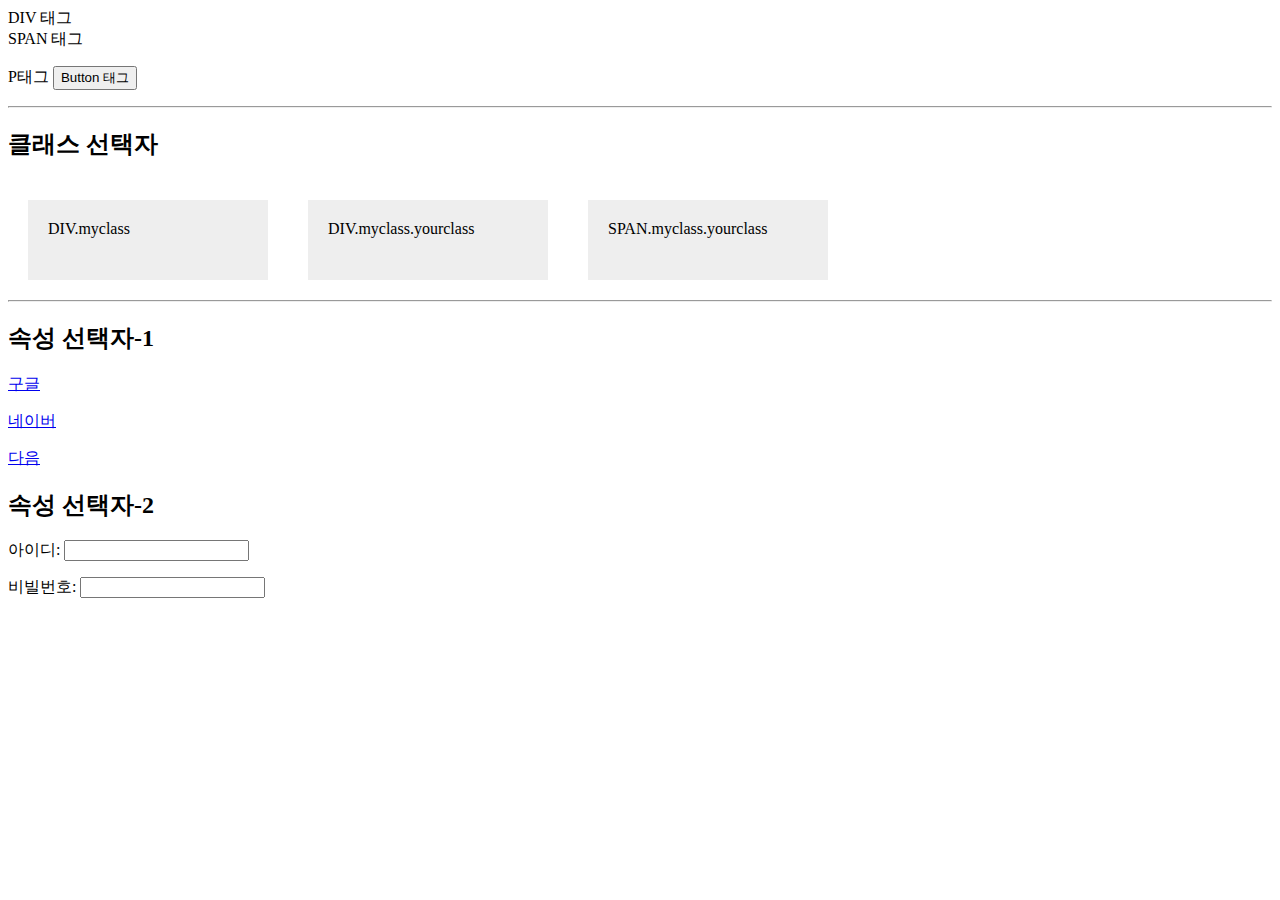
<file: jquery1/src/main/resources/templates/selector.html>
<!DOCTYPE html>
<html lang="en" xmlns:th="http://www.thymeleaf.org">

<head>
    <meta charset="UTF-8">
    <meta name="viewport" content="width=device-width, initial-scale=1.0">
    <style>
        .myclass {
            width: 200px;
            height: 40px;
            float: left;
            padding: 20px;
            margin: 20px;
            background-color: #eee;
        }

        #test {
            clear: both;
            /* float: left;따르지 않겠다 */
        }
    </style>
    <script th:src="@{/script/jquery-3.7.1.min.js}"></script>
    <script>
        $(function () {
            let element = $("#test").find("*").css("border", "3px solid red").length //먼저 #test 찾고 그안의 모든 애들을 선택 
            console.log(element);
            $("body").prepend("<h2>" + element + "개의 요소가 선택됨</h2>"); // 바디의 첫번째 자식으로 h2를 삽입 
            //
            $(".myclass.yourclass").css("border", "3px solid red"); // 두개 다 가지고 있는 것만 
            /*   $(".myclass, yourclass").css("bolder", "3px solid red"); 모두 선택*/

            //
            $("#wrap a[href]").css({ "color": "#f00" });
            //
            $("#wrap a[href$=net]").css({ "background-color": "#ff0" });
            //
            $("#member :text").css({ "background-color": "#f0f" });
            $("#member :password").css({ "background-color": "#0ff" });


        });

    </script>
    <title>Document</title>
</head>

<body>
    <div id="test">
        <div>DIV 태그</div>
        <span>SPAN 태그</span>
        <p>P태그 <button>Button 태그</button></p>
    </div>
    <hr>
    <h2>클래스 선택자</h2>
    <div class="myclass">DIV.myclass</div>
    <div class="myclass yourclass">DIV.myclass.yourclass</div>
    <span class="myclass yourclass">SPAN.myclass.yourclass</span>
    <br>

    <hr id="test">
    <h2>속성 선택자-1</h2>
    <div id="wrap">
        <p><a href="http://google.co.kr">구글</a></p>
        <p><a href="http://naver.com">네이버</a></p>
        <p><a href="http://daum.net">다음</a></p>


    </div>
    <h2>속성 선택자-2</h2>
    <form id="member">
        <p>아이디: <input type="text" id="userid"></p>
        <p>비빌번호: <input type="password" id="userid"></p>

    </form>

</body>

</html>
</file>
